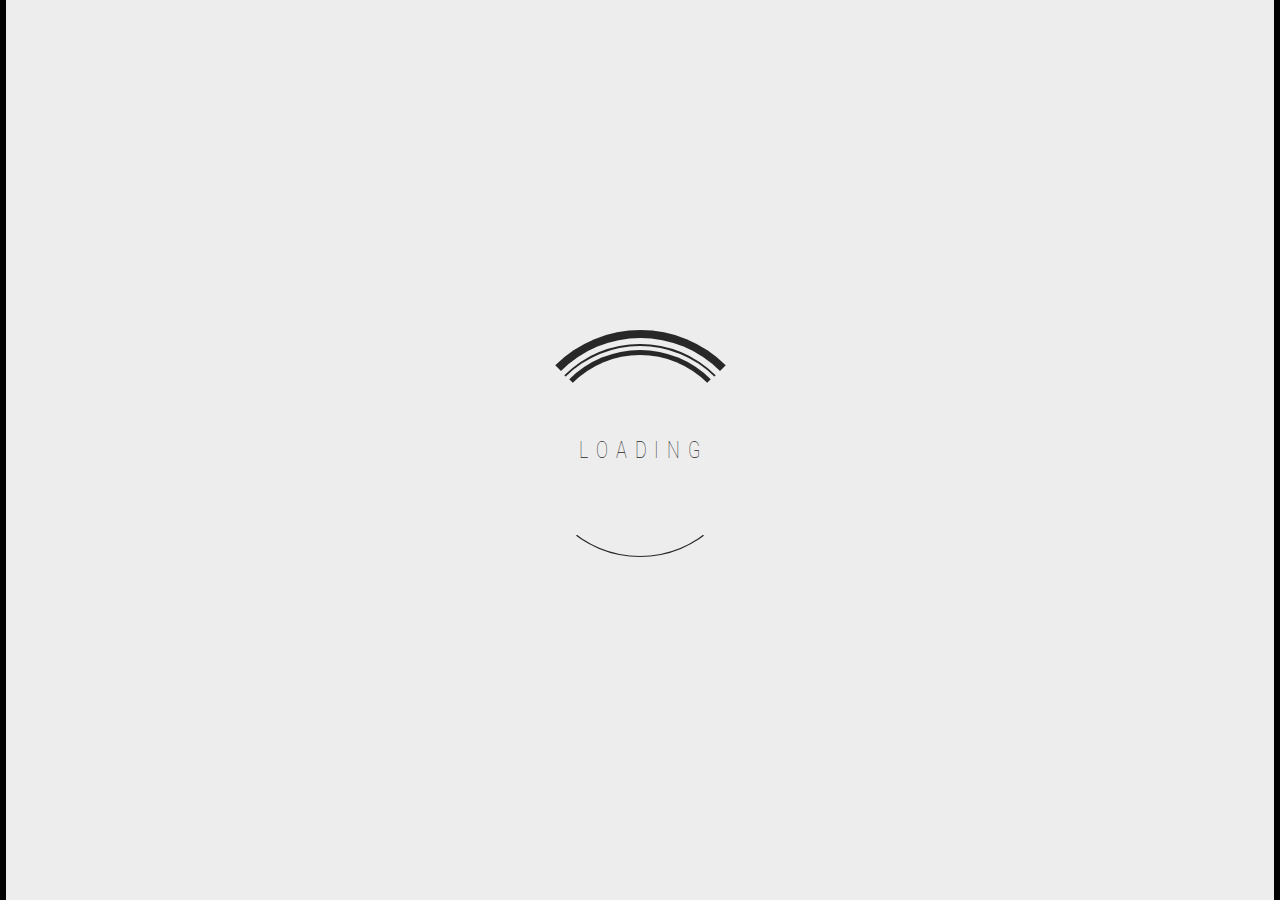
<file: index.html>
<!DOCTYPE html>
<html lang="en">

<head>
	<title>Rene Reufels - Portfolio</title>
	<meta charset="UTF-8">
	<meta name="viewport" content="width=device-width, initial-scale=0.55, minimum-scale=0.1, maximum-scale=1.0, user-scalable=no"/>
    <meta name="description" content="Webdesign | Photography | Art | Machine Learning"/>
    
	<link href="https://fonts.googleapis.com/css?family=Roboto" rel="stylesheet">
    <link href="https://fonts.googleapis.com/css?family=Comfortaa" rel="stylesheet">
    
	<link href="css/pre/reset.css" type="text/css" media="screen" rel="stylesheet">
    <!--<link href="main.css" type="text/css" media="screen" rel="stylesheet">-->
	<link href="css/style.css" type="text/css" media="screen" rel="stylesheet">
    
    <link href="css/loader.css" type="text/css" media="screen" rel="stylesheet">
    <link href="css/header.css" type="text/css" media="screen" rel="stylesheet">
    <link href="css/footer.css" type="text/css" media="screen" rel="stylesheet">
    
    <link href="css/content.css" type="text/css" media="screen" rel="stylesheet">
    <link href="css/work.css" type="text/css" media="screen" rel="stylesheet">
    
	<script src="https://ajax.googleapis.com/ajax/libs/jquery/3.2.1/jquery.min.js"></script>

    <script type="text/javascript" language="javascript" src="js/main.js"></script>
    
	<script src="js/modernizr.js"></script>
	<script src="js/respond.min.js"></script>
</head>

<body>
    
    <div class="loadingscrn">
        <div class="loadingscrnAnim">
            <h1 class>L O A D I N G</h1>
            <div class="loadingCircles">
                <div class="loaderC1"></div>
                <div class="loaderC2"></div>
                <div class="loaderC3"></div>
            </div>
        </div>
        <div class="loadingscrnTop"></div>
        <div class="loadingscrnMid"></div>
        <div class="loadingscrnBot"></div>    
    </div>
    
	<header>
        <div class="headTop">
            <div class="logo">
                <div class="logoImg">
                    <a href="index.html">
                        <img src="img/logo.jpg">
                    </a>         
                </div>
                <a class="logoName" href="index.html">
                    <h1>T</h1>
                    <h1>e</h1>
                    <h1>st</h1>  
                </a>
            </div>
            
            <p class="slogan">S L O G A N</p>
        </div>
        
        <div class="headBot">           
            <nav class="menu">
                <ul>
                    <li class="mobileMenuButton"><span class="menuButton switchButtonIcon expandMenu">
                        <p>☰</p>
                        <p>✕</p>
                    </span></li>                     
                    <li><a class="menuButton" href="">
                        <p>_</p>
                    </a></li> 
                    <li><a class="menuButton" href="test.html">
                        Contact
                    </a></li>
                    <li><div class="menuButton">
                        Art
                    </div></li>
                    <li><div class="menuButton">
                        Work
                    </div></li>
                    <li><div class="menuButton activeMenu">
                        Start
                    </div></li>                 
                </ul>      
            </nav>            
        </div>
    </header>
    
    <div class="content">
        
        <div class="startContent">
            <div class="centerPiece">
                <div class="eyeCatcher">
                
                    <div class="eyeCatcherTop"></div>
                    <div class="eyeCatcherBottom"></div>
                        
                    <div class="thingy"></div>
                </div>
            </div>
            
            <div class="startToWork">
                <!--div class="picPreviewSlash ppp"></div>
                <div class="picPreviewSlash ppp"></div>
                <div class="picPreviewSlash ppp"></div>
                <div class="picPreviewSlash ppp"></div-->
                <h2>WORK</h2>
            </div>
            
            <div class="socialBar">
                <h2>SOCIAL</h2>
                <a class="socialIcon" href="https://linkedin.com/" data-name="LinkedIn"></a>
                <a class="socialIcon" href="https://github.com/IReRe" data-name="GitHub"></a>
                <a class="socialIcon" href="" data-name="a"></a>
            </div>
        </div>
        
        <div class="workContent">   
            <!--------------- Selection of Work --------------->

            <div class="workShortcutSide">
                <div class="workShortcutBar">

                    <div class="workShortcutButton">
                        <div class="workShortcutButtonDesign workShortcutButtonActive"></div>
                    </div>
                    <div class="workShortcutButton">
                        <div class="workShortcutButtonDesign"></div>
                    </div>
                    <div class="workShortcutButton">
                        <div class="workShortcutButtonDesign"></div>
                    </div>
                    <div class="workShortcutButton">
                        <div class="workShortcutButtonDesign"></div>
                    </div>

                </div>
            </div>

            <div class="workBox"> 

                <div class="workFrame workPic0 greyFilter">  

                    <ul class="workDesc">
                        <p>Work 1</p>
                        <p>Work 2</p>
                        <p>Work 3</p>
                        <p>Work 4</p>
                    </ul>                
                </div>            

            </div>

            <div class="workBoxBack opacityNone"></div>

            <div class="workDescBig displayNone">

                <div class="workContentLargeReturnButton displayNone"></div>

                <section class="workDescBig1 displayNone">
                    
                    <div class="workDescBigBlackInfo">
                        <p>Location: Siem Reap, Kambodia</p>
                    </div>
                  
                    <div class="workDescBigMainContainer">
                        <div class="workDescBigImg W1Img1"></div>
                        <div class="workDescBigImg W1Img2"></div>
                        <div class="workDescBigText">
                            <p> oi </p>
                        </div>
                        <div class="workDescBigImg W1Img3"></div>
                        <div class="workDescBigImg W1Img4"></div>
                    </div>
                </section>

                <section class="workDescBig2 displayNone">
                    <div class="workDescBigBlackInfo">Location: Cloud City</div>
                    <div class="">2</div> 
                    <p>oi</p><p>oi</p><p>oi</p><p>oi</p><p>oi</p><p>oi</p><p>oi</p><p>oi</p><p>oi</p><p>oi</p><p>oi</p><p>oi</p><p>oi</p><p>oi</p><p>oi</p><p>oi</p><p>oi</p><p>oi</p><p>oi</p><p>oi</p><p>oi</p><p>oi</p><p>oi</p><p>oi</p><p>oi</p><p>oi</p><p>oi</p><p>oi</p><p>oi</p><p>oi</p><p>oi</p><p>oi</p><p>oi</p><p>oi</p><p>oi</p><p>oi</p><p>oi</p><p>oi</p><p>oi</p><p>oi</p><p>oi</p><p>oi</p><p>oi</p><p>oi</p><p>oi</p><p>oi</p><p>oi</p><p>oi</p><p>oi</p><p>oi</p><p>oi</p><p>oi</p><p>oi</p><p>oi</p><p>oi</p><p>oi</p>
                </section>

                <section class="workDescBig3 displayNone">
                    <div class="workDescBigBlackInfo">Location: Cloud City</div>
                    <div class="">3</div>
                    <div class="workDescBigBlackInfo">3</div>
                </section>

                <section class="workDescBig4 displayNone">
                    <div class="workDescBigBlackInfo">Location: Cloud City</div>
                    <div class="">4</div>
                    <div class="workDescBigPictureContainer01">
                        <img class="imgSizeSqr imgPosCent" src="img/w11.jpg">
                    </div>
                </section>

            </div>
        </div>
        
    </div>
    
    
    <script>
        $(document).ready(function() {
            preloading();
            mainFunction();
        });
        
        var xLoadingTime = 300;
        
        function preloading() {
            setTimeout(function() {
                $(".loadingscrn").addClass("loadedAnimation");
            }, xLoadingTime);  
            setTimeout(function() {
                $(".loadingscrn").css({"display":"none"});
            }, 1700+xLoadingTime);  
        }
        
        $(document).bind('mousemove', function(e){
            setTimeout(function(){  
                $('.thingy').css({
                    "top":  ((e.pageY / $(document).height() * 400) -53), 
                    "left": ((e.pageX / $(document).width() * 400) -23) 
                });
            }, 400);
        });
        $(document).on('touchstart', function(e){
            setTimeout(function(){  
                $('.thingy').css({
                    "top":  ((e.pageY / $(document).height() * 400) -53), 
                    "left": ((e.pageX / $(document).width() * 400) -23) 
                });
            }, 400);
        });
        
    </script>
    
</body>    
    
</html>
</file>
<file: css/style.css>
html {
}

body {
    background: black;
    width: 99%;
    height: 100%;
    margin-left: auto;
	margin-right: auto;
	font-family: 'Roboto', sans-serif;
    font-weight: 300;
    
    overflow-y: hidden;
}
::-webkit-scrollbar {
    width: 0px;  /* remove scrollbar space */
    background: transparent;  /* optional: just make scrollbar invisible */
}
/*--------------------------------------------------------*/
/*-----------------jquery general classes--------------------*/
.displayNone {
    display: none;
}
.opacityNone {
    opacity: 0;
}

.switchButtonIcon p:nth-child(1){
    display: block; 
}
.switchButtonIcon p:nth-child(2){
    display: none; 
}
.switchButtonIconOther p:nth-child(1){
    display: none; 
}
.switchButtonIconOther p:nth-child(2){
    display: block; 
}


/*-----------------image classes--------------------*/
.imgSizeSqr {
    width: 400px;
    height: auto;
}

.imgPosCent {
    margin-right: auto;
    margin-left: auto;
    display: block;
}

.img1 {
    margin-top: 0px;
    width: 100%;
}

/*-----------------unused--------------------*/
.justPallete{
    color: #4075E8, #363534, #EDEDED, #292828, #6DDFFF, #27f796, #E08970
}
</file>
<file: css/loader.css>
.loadingscrn {
    z-index: 1000;
    position: absolute;
    overflow: hidden;
    
    width: 99%;
    height: 100%;
}

.loadingscrnAnim {
    z-index: 1050;
    position: absolute;
    display: flex;
    justify-content: center;
    align-items: center; 
    
    width: 100%;
    height: 100%;
    
    transition: all 0.3s ease-out;
}
.loadingscrnAnim h1 {
    color: #292828;
    font-size: 20px;
    font-weight: 100;
    letter-spacing: 2px;
    transform: scale(0.9,1.2);
}
.loadingCircles {
  position: absolute;
  display: flex;
  justify-content: center;
  align-items: center; 
  
  opacity: 100;
}
.loaderC1 {
    position: absolute;
    border-radius: 50%;

    border: 5px solid transparent;
    border-top: 5px solid #292828;
    width: 190px;
    height: 190px;

    -webkit-animation: spin1 1.2s linear infinite;
    animation: spin1 1.2s linear infinite;
}
.loaderC2 {
    position: absolute;
    border-radius: 50%;

    border: 8px solid transparent;
    border-top: 8px solid #292828;
    width: 225px;
    height: 225px;

    -webkit-animation: spin2 2.2s linear infinite;
    animation: spin2 2.2s linear infinite;
}
.loaderC3 {
    position: absolute;
    border-radius: 50%;

    border: 2px solid transparent;
    border-top: 2px solid #292828;
    border-bottom: 1px solid #292828;
    width: 210px;
    height: 210px;

    -webkit-animation: spin3 2.6s linear infinite;
    animation: spin3 2.6s linear infinite;
}
@-webkit-keyframes spin1 {
    0% { transform: rotate(0deg); }
    100% { transform: rotate(360deg); }
}
@keyframes spin1 {
    0% { transform: rotate(0deg); }
    100% { transform: rotate(360deg); }
}
@-webkit-keyframes spin2 {
    0% { transform: rotate(40deg); }
    100% { transform: rotate(400deg); }
}
@keyframes spin2 {
    0% { transform: rotate(40deg); }
    100% { transform: rotate(400deg); }
}
@-webkit-keyframes spin3 {
    0% { transform: rotate(240deg); }
    100% { transform: rotate(-120deg); }
}
@keyframes spin3 {
    0% { transform: rotate(240deg); }
    100% { transform: rotate(-120deg); }
}

.loadingscrnMid {
	position: absolute;
	z-index: 1100;
	height: 50%;
	width: 100%;
	border-bottom: 2px solid transparent;
	transform: scaleX(0.1); 
}
.loadingscrnTop {
    position: absolute;
    width: 100%;
    height: 50%;
    background-color: #EDEDED;
    border-bottom: 1px solid transparent;
}
.loadingscrnBot {
    position: absolute;
	top: 50%;
    width: 100%;
    height: 50%;
    background-color: #EDEDED;
    border-top: 1px solid transparent;
}

.loadedAnimation {}
.loadedAnimation .loadingCircles {
	-webkit-animation: loadingCircleFade 0.8s 0.2s forwards;
	animation: loadingCircleFade 0.8s 0.2s forwards;
}
.loadedAnimation h1 {
	-webkit-animation: loadingWordShrink 0.8s 0.0s forwards;
	animation: loadingWordShrink 0.8s 0.0s forwards;
}
.loadedAnimation .loadingscrnMid {
	-webkit-animation: loadingMidExpand 0.5s 0.5s forwards;
	animation: loadingMidExpand 0.5s 0.5s forwards;
}
.loadedAnimation .loadingscrnTop {
    -webkit-animation: loadingTopOpen 0.7s 1.0s forwards;
    animation: loadingTopOpen 0.7s 1.0s forwards;
}
.loadedAnimation .loadingscrnBot {
	-webkit-animation: loadingBotOpen 0.7s 1.0s forwards;
	animation: loadingBotOpen 0.7s 1.0s forwards;
}
  
@-webkit-keyframes loadingCircleFade {
	0% {opacity: 100;}
	100% {opacity: 0;}
}
@-webkit-keyframes loadingWordShrink {
	0% {transform: scale(0.9,1.2);}
	100% {transform: scale(0.9,0);}
}
@-webkit-keyframes loadingMidExpand {
	0% {transform: scaleX(0.1); border-color: transparent;}
	20% {transform: scaleX(0.1); border-color: #292828;}
	95% {transform: scaleX(1); border-color: #292828;}
	100% {transform: scaleX(1); border-color: transparent;}
}
@-webkit-keyframes loadingTopOpen {
	0% {top: 0%; border-color: transparent;}
	10% {top: 0%; border-color: #292828;}
	100% {top: -55%;}
}
@-webkit-keyframes loadingBotOpen {
	0% {top: 50%; border-color: transparent;}
	10% {top: 50%; border-color: #292828;}
	100% {top: 105%;}
}
@keyframes loadingCircleFade {
	0% {opacity: 100;}
	100% {opacity: 0;}
}
@keyframes loadingWordShrink {
	0% {transform: scale(0.9,1.2);}
	100% {transform: scale(0.9,0);}
}
@keyframes loadingMidExpand {
	0% {transform: scaleX(0.1); border-color: transparent;}
	20% {transform: scaleX(0.1); border-color: #292828;}
	95% {transform: scaleX(1); border-color: #292828;}
	100% {transform: scaleX(1); border-color: transparent;}
}
@keyframes loadingTopOpen {
	0% {top: 0%; border-color: transparent;}
	10% {top: 0%; border-color: #292828;}
	100% {top: -55%;}
}
@keyframes loadingBotOpen {
	0% {top: 50%; border-color: transparent;}
	10% {top: 50%; border-color: #292828;}
	100% {top: 105%;}
}
</file>
<file: css/header.css>
/* --- Header --- */
header {
    z-index: 800;
	width: 100%;
	height: 150px;
	background-color: #292828;
    position: relative;
    max-width: none;
}

/* --- Header Top --- */
.headTop {
    height: 100px;
	background-color: #363534;   
    overflow: hidden;
}

/* --- Header Top Logo--- */ 
.logo {
    position: relative;
}

.logoImg {
    width: 100px;
    height: 100px;
    margin-left: 10px;
    float: left
}
.logoImg img{
    width: 100%;
    height: auto;
}

.logoName {
    margin-left: 15px;
    margin-top: 40px;
    float: left;
    font-family: 'Comfortaa', sans-serif;
    letter-spacing: 1px; 
    font-size: 50px;
}
.logoName h1 {
    float: left;
    color: #EDEDED;
    transition: all 1s ease-in-out;
}
.logoName:hover {
    color: white;
}
.logoName:hover h1:nth-child(2) {  
    color: #E08970;
}

/* --- Header Top Slogan --- */
.slogan {
    margin-left: 20px;
    margin-left: 5px;
    margin-top: 78px;
    font-size: 20px;
    float: right;
    letter-spacing: 5px;  
    font-weight: 100;
    color: #EDEDED;
    text-transform: uppercase;
}

/* --- Header Top Responsivenes --- */
@media screen and (max-width: 800px) {
    .slogan {
        display: none;
    }
    header {
        height: 200px;
    }
    .headTop {
        height: 150px;
        position: relative;
    }
    .logo {
        position: absolute;
        width: 450px;
        height: 100px;
        margin: auto;
        left: 0;
        right: 0;
        top: 0;
        bottom: 0;
    }
}

@media screen and (max-width: 450px) {
    .logoName {
        display: none;
    }
    .logo {
        width: auto;
        height: auto;
    }
    .logoImg {
        width: 100%;
        height: 100%;
        margin-left: auto;
        margin-right: auto;
        position: relative;
    }
    .logoImg img {
        width: auto;
        height: 100%;
        position: absolute;
        margin: auto;
        left: 0;
        right: 0;
    }
}


/* --- Header Bot --- */
.headBot {
	width: 100%;
	height: 50px;
	background-color: #292828;
    overflow: hidden; 
    position: sticky;
}
/* --- Header Bot Menu --- */
.menu ul {
    margin-left: auto;
    margin-right: auto;
    list-style: none; 
}
.menu ul li {
    float: right;
}

/* --- Header Bot Mobile Menu --- */

.mobileMenu ul {
    display: flex;
    flex-direction: column;
}
.mobileMenu ul li {
    float: none;
}
.mobileMenu ul li:nth-child(3) {order: 7;}
.mobileMenu ul li:nth-child(4) {order: 6;}
.mobileMenu ul li:nth-child(5) {order: 5;}
.mobileMenu ul li:nth-child(6) {order: 4;}
.mobileMenu ul li:nth-child(7) {order: 3;}

.mobileMenuButton {
    display: none; 
    position: absolute;
    margin: auto;
    left: 0;
    right: 0;   
}


/* --- Header Bot Menu Buttons --- */
.menuButton {
    display: block;
    padding: 6px 35px;
    border-style: solid;
    border-color: #292828;
    border-width: 4px;
    cursor: pointer;
    
    font-size: 30px;
    font-weight: 100;
    text-decoration: none;
    text-align: center;
    color: #EDEDED;   
    background-color: #292828;
    
    transition: color 0.25s ease-in-out;
}

.menuButton:hover {
    background-color: #363534;
    color: #E08970;
}

.activeMenu{
    color: #E08970;
}

/* --- Spacer Menu Point --- */
.menu ul li:nth-child(2){
    display: none; 
}

/* --- Header Bot Menu Responsivenes--- */
@media screen and (max-width: 800px) {
    .mobileMenuButton {
        display:list-item; 
    }
    .menu ul li:nth-child(2){
        display: block; 
    }
}


/* --- Small header + animation --- */
.headerFade{
    -webkit-animation: headerAnim 0.5s forwards;
    animation: headerAnim 0.5s forwards;
}
.headerFadeBack{
    -webkit-animation: headerAnim 0.5s forwards reverse;
    animation: headerAnim 0.5s forwards reverse;
}
    @-webkit-keyframes headerAnim {
        from {top: 0px;}
        to {top: -100px;}
    }
    @keyframes headerAnim {
        from {top: 0px;}
        to {top: -100px;}
    }

.headerFaded{
    top: -100px;
}

    @media screen and (max-width: 800px) {
        @-webkit-keyframes headerAnim {
            from {top: 0px;}
            to {top: -150px;}
        }
        @keyframes headerAnim {
            from {top: 0px;}
            to {top: -150px;}
        }
        .headerFaded{
            top: -150px;
        }
    }



/* --- Small header + animation new --- */
.headerGone{
    -webkit-animation: headerAnim2 0.5s forwards;
    animation: headerAnim2 0.5s forwards;
}
    @-webkit-keyframes headerAnim2 {
        from {top: -100px;}
        to {top: -150px;}
    }
    @keyframes headerAnim2 {
        from {top:-100px;}
        to {top: -150px;}
    }
    @media screen and (max-width: 800px) {
        @-webkit-keyframes headerAnim2 {
            from {top: -150px;}
            to {top: -200px;}
        }
        @keyframes headerAnim2 {
            from {top: -150px;}
            to {top: -200px;}
        }
    }

.headerIn{
    -webkit-animation: headerAnim3 0.5s forwards;
    animation: headerAnim3 0.5s forwards;
}
    @-webkit-keyframes headerAnim3 {
        from {top: -150px;}
        to {top: -100px;}
    }
    @keyframes headerAnim3 {
        from {top:-150px;}
        to {top: -100px;}
    }
    @media screen and (max-width: 800px) {
        @-webkit-keyframes headerAnim3 {
            from {top: -200px;}
            to {top: -150px;}
        }
        @keyframes headerAnim3 {
            from {top: -200px;}
            to {top: -150px;}
        }
    }
</file>
<file: css/footer.css>
footer {
    z-index: 80;
	width: 99%;
	height: 80px;
	background-color: #292828;
    color: #EDEDED;
    position: absolute;
}
.singleFooter {
    bottom: 0;
}
</file>
<file: css/content.css>
/* --- --- --- --- */
/* --- --- --- --- */
.content {
    z-index: 400;
    top: 0;
    bottom: 0;
    position:absolute;
    
	width: 99%;
	height: 100%;
    background-color: #EDEDED;
    color: #292828;
    font-weight: 100;
    
    overflow: hidden;
}

.startContent {
    width: 100%;
    height: 100%;
    transition: opacity 0.25s ease-in;
}

/* --- Link to Work --- */
.startToWork {
    position: absolute;
    z-index: 800;
    bottom: 0;
    width: 100%;
	height: 65px;
    border-top: 2px dashed #292828;
    cursor: pointer;
    background-color: transparent;
    
    display: flex;
    justify-content: center;
    align-items: center; 
}
.startToWork h2 {
    font-size: 28px;
    font-weight: 200;
    letter-spacing: 5px;
    transform: scale(0.9,1.1);
}

/* --- Link to Social/Contact --- */
.socialBar {
    position: absolute;
    z-index: 700;
    right: 0;
    top : 150px;
    
    height: calc(100% - 215px);
    width: 70px;
    
    border-left: 2px dashed #292828;
    background-color: transparent;
}
.socialBar h2 {
    position: absolute;
    left: -80px;
    top: 80%;
    
    font-size: 26px;
    font-weight: 200;
    letter-spacing: 5px;
    transform: scale(0.9,1.1);
    transform: rotate(270deg);
}

@media screen and (max-width: 800px) {
    .socialBar {
        top: 200px;
        height: calc(100% - 265px);
    }
}
.socialIcon {
    position: relative;
    margin-left: 10px;
    margin-top: 20px;
    
    height: 50px;
    width: 50px;
    border: 2px solid #292828;
    background-color: rgba(41,40,40,1);
        
    cursor: pointer;
    text-decoration: none;
    display: flex;
    justify-content: center;
    align-items: center; 
    
    opacity: 1;
    transition: all 0.15s ease-in-out;
}
.socialIcon:hover {
    background-color: rgba(41,40,40,0.5);
}
.socialIcon::before {    
    content: attr(data-name);
    font-weight: 400;
    font-size: 16px;
    color: #EDEDED;
    
    opacity: 0;
    
    text-shadow:
    -1px -1px 0 #000,
    1px -1px 0 #000,
    -1px 1px 0 #000,
    1px 1px 0 #000;
    
    transition: all 0.1s ease-in-out 0.1s;
}
.socialIcon:hover::before {
    opacity: 1;
}


/* --- Center Piece --- */
.centerPiece {
    margin-top: 150px;
    width: 100%;
    height: calc(100% - 215px);
    
    display: flex;
    justify-content: center;
    align-items: center; 
}
@media screen and (max-width: 800px) {
    .centerPiece {
        margin-top: 200px;
        height: calc(100% - 265px);
    }
}

/* --- Center Eye Catcher --- */
.eyeCatcher {    
    position: relative;
    z-index: 0;
    
    width: 400px;
    height: 400px;
    border-radius: 50%;
    
    background-color: #EDEDED;
    border: 4px dashed #292828;
  
    display: flex;
    justify-content: center;
    align-items: center;
}
@media screen and (max-width: 550px), (max-height: 600px)  {
    .eyeCatcher {
        display: none;
    }
}



/* --- Center Eye Catcher --- */
.eyeCatcherBottom {    
    position: absolute;
    z-index: 100;
    
    width: 400px;
    height: 400px;
    
    background-color: #E08970; 
    background-color: #9C5F4E;
    border-radius: 50%;
    box-shadow: inset 0 0 125px black;
}
.eyeCatcherTop {
    position: absolute;
    z-index: 300;
    
    width: 404px;
    height: 404px;
    
    background-color: transparent;
    border-radius: 50%;
    box-shadow: 0 0 0 800px #EDEDED;
}

.thingy {
    position: absolute;
    z-index: 200;
    
    width: 55px;
    height: 55px;
    border-radius: 50%;
    
    background-color: #292828;
    box-shadow: 0 0 50px black;
}
</file>
<file: css/work.css>
/* --- content adjustments --- */
.workContent {
    height: 100%;
    width: 100%;
    position: absolute;
    display: none;
}
/* --- Work Content --- */
.workBox {
    z-index: 400;
    height: 100%;
    width: 80%;
    position: relative;
    display: flex;
    justify-content: center;
    align-items: center; 
}
.workFrame {
    -webkit-background-size: cover;
    background-size: cover;
    
    background-attachment: fixed;  
    background-position: center center; 
    background-repeat: no-repeat;

    height: 80%;
    width: 100%;
    margin-left: 0%;
    margin-right: 0%;
    margin-top: calc(5% + 50px);
    margin-bottom: 5%;
    position: static;
    overflow: hidden;
    
    display: flex;
    justify-content: center;
    align-items: center; 
    
    cursor: pointer;
}
.workBoxBack {
    position: absolute;
    z-index: 500;
    top: 55px;
    left: calc(50% - 27px);
    width: 50px;
    height: 50px;

    transition: opacity 0.6s ease-in;
    border: 2px dashed #292828;
}

/* --- Animations workchanges --- */
.workNextA{
    -webkit-animation: aniNextWA 0.6s forwards;
    animation: aniNextWA 0.6s forwards;
}
    @-webkit-keyframes aniNextWA {
        0% {top: 0%;}
        100% {top: -100%;}
    }
    @keyframes aniNextWA {
        0% {top: 0%;}
        100% {top: -100%;}
    }
.workNextB{
    -webkit-animation: aniNextWB 0.6s forwards;
    animation: aniNextWB 0.6s forwards;
}
    @-webkit-keyframes aniNextWB {
        0% {top: 100%;}
        100% {top: 0%;}
    }
    @keyframes aniNextWB {
        0% {top: 100%;}
        100% {top: 0%;}
    }
.workPrevA{
    -webkit-animation: aniPrevWA 0.6s forwards;
    animation: aniPrevWA 0.6s forwards;
}
    @-webkit-keyframes aniPrevWA {
        0% {top: 0%;}
        100% {top: 100%;}
    }
    @keyframes aniPrevWA {
        0% {top: 0%;}
        100% {top: 100%;}
    }
.workPrevB{
    -webkit-animation: aniPrevWB 0.6s forwards;
    animation: aniPrevWB 0.6s forwards;
}
    @-webkit-keyframes aniPrevWB {
        0% {top: -100%;}
        100% {top: 0%;}
    }
    @keyframes aniPrevWB {
        0% {top: -100%;}
        100% {top: 0%;}
    }
.workShake{
    -webkit-animation: aniShakeW 0.6s forwards;
    animation: aniShakeW 0.6s forwards;
}
    @-webkit-keyframes aniShakeW {
        0% {top: 0%;}
        25% {top: 1%;}
        50% {}
        75% {top: -1%;}
        100% {top: 0%;}
    }
    @keyframes aniShakeW {
        0% {top: 0%;}
        25% {top: 1%;}
        50% {}
        75% {top: -1%;}
        100% {top: 0%;}
    }

/* --- Work pictures --- */
.workPic1 {
    background-image: url(../img/w10.jpg);     
}
.workPic2 {
    background-image: url(../img/w20.jpg); 
}
.workPic3 {
    background-image: url(../img/w30.jpg); 
}
.workPic4 {
    background-image: url(../img/w40.jpg); 
}
/* --- Work small descriptions ---*/
.workDesc {
    text-align: center;
    text-decoration: none;
    color: #EDEDED;
    font-size: 50px;
    
    display: block;
    background-color: rgba(41, 40, 40, 0.5);
    transition: all 1.5s ease, padding 1ms, opacity 0.25s; 
}
.workDescDeco{
    padding: 5% 20% 5% 20%;
}
.workDesc p {
    display: none;
}
/* --- grey filter --- */
.greyFilter {    
    filter: grayscale(80%);
    -webkit-filter: grayscale(80%);
    transition: all 0.8s ease, background 1ms;
    -webkit-transition: all  0.8s ease, background 1ms;   
}
.removeGreyFilter {
    filter: grayscale(0%);
    -webkit-filter: grayscale(0%);
}
/* --- workframes shortcut bar --- */
.workShortcutSide {
    z-index: 600;
    width: 7%;
    height: 100%;
    margin-left: 0%;
    margin-right: 3%;
    
    position: relative;
    display: flex;
    align-items: center; 
}
.workShortcutBar {
    width: 100%;
    display: none;
    margin-top: 50px;
}
/* --- workframes shortcut bar animations --- */
.workShortcutSideSwooshIn {
    -webkit-animation: aniSwooshInWSB 0.8s forwards;
    animation: aniSwooshInWSB 0.8s forwards;
}
    @-webkit-keyframes aniSwooshInWSB {
        0% {left: -100%;}
        100% {left: 0%;}
    }
    @keyframes aniSwooshInWSB {
        0% {left: -100%;}
        100% {left: 0%;}
    }
.workShortcutSideSwooshOut {
    -webkit-animation: aniSwooshOutWSB 0.8s forwards;
    animation: aniSwooshOutWSB 0.8s forwards;
}
    @-webkit-keyframes aniSwooshOutWSB {
        0% {left: 0%;}
        100% {left: -10%;}
    }
    @keyframes aniSwooshOutWSB {
        0% {left: 0%;}
        100% {left: -10%;}
    }
/* --- workframes shortcut buttons --- */
.workShortcutButton {
    width: 100%;
    height: 40px;
    border-top: 4px solid #292828;
    cursor: pointer;
    
    position: relative;
    display: flex;
    justify-content: center;
    align-items: center; 
    float: left;
}
.workShortcutButton:last-child {
    border-bottom: 4px solid #292828;
}
.workShortcutButtonDesign {
    background-color: rgba(0, 0, 0, 0);
    border-top: 2px solid #292828;
    border-bottom: 2px solid #292828;
    border-right: 2px solid #292828;
    width: 90%;
    height: 80%;
    padding-right: 10%;
    position: relative;
    display: none;
    transition: all 0.5s ease;
    -webkit-transition: all 0.5s ease;
}
.workShortcutButtonActive {
    background-color: #292828;
}
/* --- workframes shortcut buttons animation --- */
.workShortcutButtonDesignLoad {
    -webkit-animation: aniLoadWSB 1s forwards;
    animation: aniLoadWSB 1s forwards;
}
    @-webkit-keyframes aniLoadWSB {
        0% {left: -100%;}
        100% {left: 0%;}
    }
    @keyframes aniLoadWSB {
        0% {left: -100%;}
        100% {left: 0%;}
    }
/* --- workframes open/close large desc --- */
.workOpenLargeDesc {
    -webkit-animation: aniOpenLD 0.8s forwards;
    animation: aniOpenLD 0.8s forwards;
}
    @-webkit-keyframes aniOpenLD {
        0% {top: 0%; width: 80%;}
        70% {top: -30%; width: 80%;}
        100% {top: -30%; width: 100%;}
    }
    @keyframes aniOpenLD {
        0% {top: 0%; width: 80%;}
        70% {top: -30%; width: 80%;}
        100% {top: -30%; width: 100%;}
    }
.workCloseLargeDesc {
    -webkit-animation: aniCloseLD 0.8s forwards;
    animation: aniCloseLD 0.8s forwards;
}
    @-webkit-keyframes aniCloseLD {
        0% {top: -30%; width: 100%;}
        30% {top: -30%; width: 80%;}
        100% {top: -130%; width: 80%;}
    }
    @keyframes aniCloseLD {
        0% {top: -30%; width: 100%;}
        30% {top: -30%; width: 80%;}
        100% {top: -130%; width: 80%;}
    }

/* --- workframes open/close large desc --- */
.workContentLargeDesc { 
    display: flex;
    justify-content: center;
    align-items: center; 
    overflow-y: scroll;

    scroll-snap-type: block proximity;
    height: 100vh;
}
.workContentLargeDesc .workShortcutSide {
    display: none;
}
.workContentLargeDesc .workFrame {
    padding-top: 15%;
    padding-bottom: 15%;
    cursor: default;
}
.workContentLargeDesc .workDesc {
    opacity: 0;
}
.workContentLargeReturnButton {
    z-index: 600;
    position: fixed;
    top: 0%;
    left: 2%;
    
    height: 50px;
    width: 50px;
    background-color: rgba(41, 40, 40, 0.5);
    
    cursor: pointer;
}
.workContentLargeReturnButtonSwooshIn {
    -webkit-animation: aniSwooshInWCLRB 0.8s forwards;
    animation: aniSwooshInWCLRB 0.8s forwards;
}
    @-webkit-keyframes aniSwooshInWCLRB {
        0% {top: -100%;}
        100% {top: 0%;}
    }
    @keyframes aniSwooshInWCLRB {
        0% {top: -100%;}
        100% {top: 0%;}
    }
.workContentLargeReturnButtonSwooshOut {
    -webkit-animation: aniSwooshInWCLRBo 1.2s forwards;
    animation: aniSwooshInWCLRBo 1.2s forwards;
}
    @-webkit-keyframes aniSwooshInWCLRBo {
        0% {top: 0%;}
        100% {top: -100%;}
    }
    @keyframes aniSwooshInWCLRBo {
        0% {top: 0%;}
        100% {top: -100%;}
    }

/* --- work large desc --- */
.workDescBig { 
    position: absolute;
    z-index: 900;
    
    height: 75%;
    width: 100%;
    background-color: rgba(237, 237, 237, 100);
    
    color: #292828;
    font-weight: 100;
    font-size: 18px;
}
.workDescBigFadeIn {
    -webkit-animation: aniFadeInWDB 0.8s forwards;
    animation: aniFadeInWDB 0.8s forwards;
}
    @-webkit-keyframes aniFadeInWDB {
        0% {top: 100%;}
        100% {top: 70%;}
    }
    @keyframes aniFadeInWDB {
        0% {top: 100%;}
        100% {top: 70%;}
    }
.workDescBigFadeOut {
    -webkit-animation: aniFadeOutWDB 0.8s forwards;
    animation: aniFadeOutWDB 0.8s forwards;
}
    @-webkit-keyframes aniFadeOutWDB {
        0% {top: 70%;}
        100% {top: 100%;}
    }
    @keyframes aniFadeOutWDB {
        0% {top: 70%;}
        100% {top: 100%;}
    }

.workDescBig section {

}
.workDescBig section div{
    scroll-snap-align: end;
}

.workDescBigBlackInfo {
    width: 100%;
    height: 32vh;
    background-color:  #292828;
    color: #EDEDED;
}
.workDescBigBlackInfo p {
}

.workDescBigMainContainer div{
    height: 100vh;

    display: flex;
    align-content: center;
    justify-content: center;
    vertical-align: middle;
}
.workDescBigText p{
    height: 50px; 
}

.workDescBigImg {
    background-size: auto 90%; 
    background-repeat: no-repeat;
    background-position: center; 
}

/*Images Work1*/
.W1Img1 {
    background-image: url(../img/w11.jpg); 
}
.W1Img2 {
    background-image: url(../img/w12.jpg); 
}
.W1Img3 {
    background-image: url(../img/w13.jpg); 
}
.W1Img4 {
    background-image: url(../img/w14.jpg); 
}
</file>
